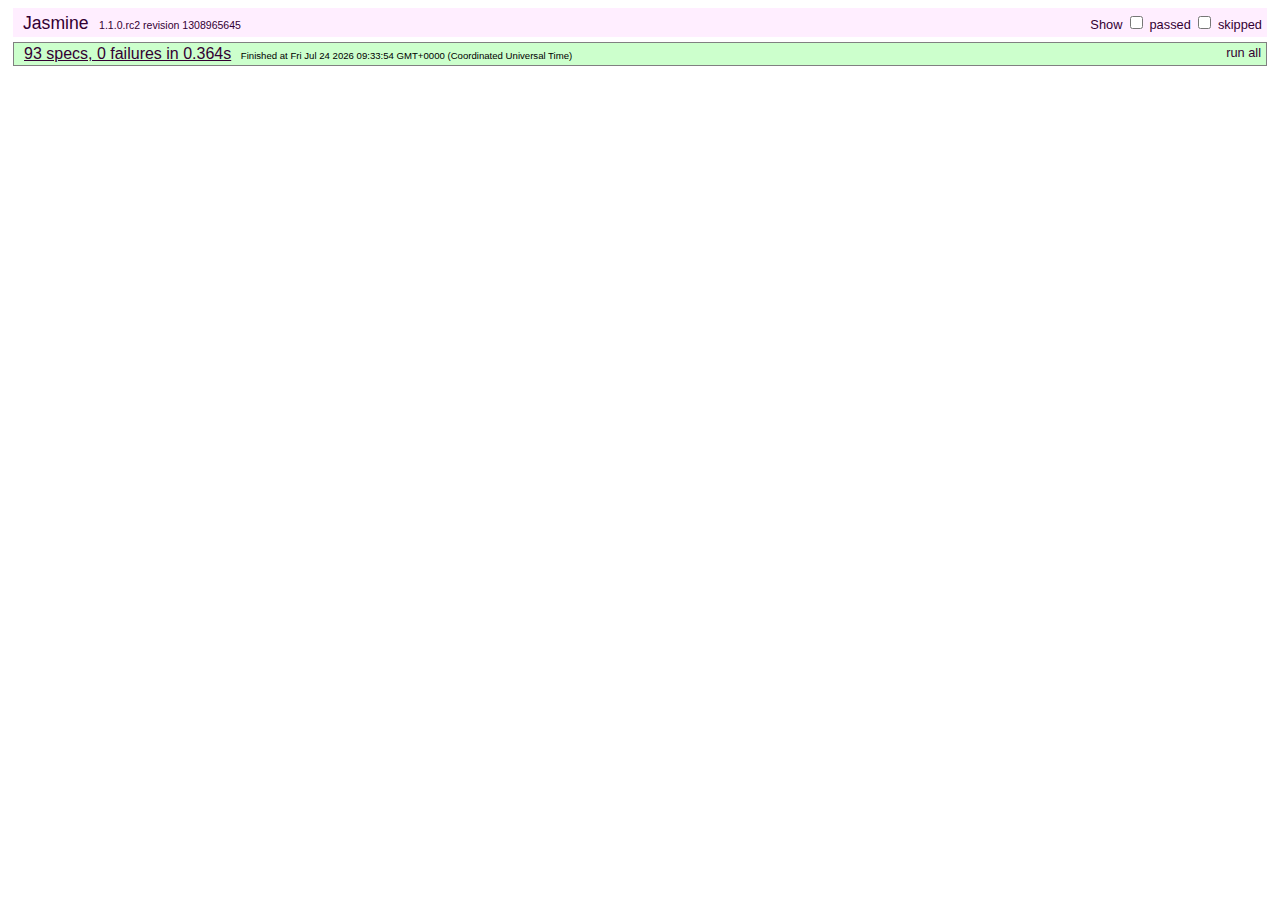
<file: Hurlow_Internship_Presentation/test/index.html>
<!DOCTYPE HTML PUBLIC "-//W3C//DTD HTML 4.01 Transitional//EN"
  "http://www.w3.org/TR/html4/loose.dtd">
<html>
<head>
  <title>deck.js - Jasmine Test Runner</title>
  <link rel="stylesheet" type="text/css" href="lib/jasmine.css">
  <script type="text/javascript" src="../modernizr.custom.js"></script>
  <script type="text/javascript" src="lib/jasmine.js"></script>
  <script type="text/javascript" src="lib/jasmine-html.js"></script>
  <script src="../jquery.min.js"></script>
  <script type="text/javascript" src="lib/jasmine-jquery.js"></script>

  <!-- include source files here... -->
  <script type="text/javascript" src="../core/deck.core.js"></script>
  <script type="text/javascript" src="../extensions/menu/deck.menu.js"></script>
  <script type="text/javascript" src="../extensions/goto/deck.goto.js"></script>
  <script type="text/javascript" src="../extensions/status/deck.status.js"></script>
  <script type="text/javascript" src="../extensions/navigation/deck.navigation.js"></script>
  <script type="text/javascript" src="../extensions/scale/deck.scale.js"></script>

  <!-- include spec files here... -->
  <script type="text/javascript" src="settings.js"></script>
  <script type="text/javascript" src="spec.core.js"></script>
  <script type="text/javascript" src="spec.menu.js"></script>
  <script type="text/javascript" src="spec.goto.js"></script>
  <script type="text/javascript" src="spec.navigation.js"></script>
  <script type="text/javascript" src="spec.status.js"></script>
  <script type="text/javascript" src="spec.scale.js"></script>
</head>

<body>
<script type="text/javascript">
  jasmine.getEnv().addReporter(new jasmine.TrivialReporter());
  jasmine.getEnv().execute();
</script>
</body>
</html>
</file>
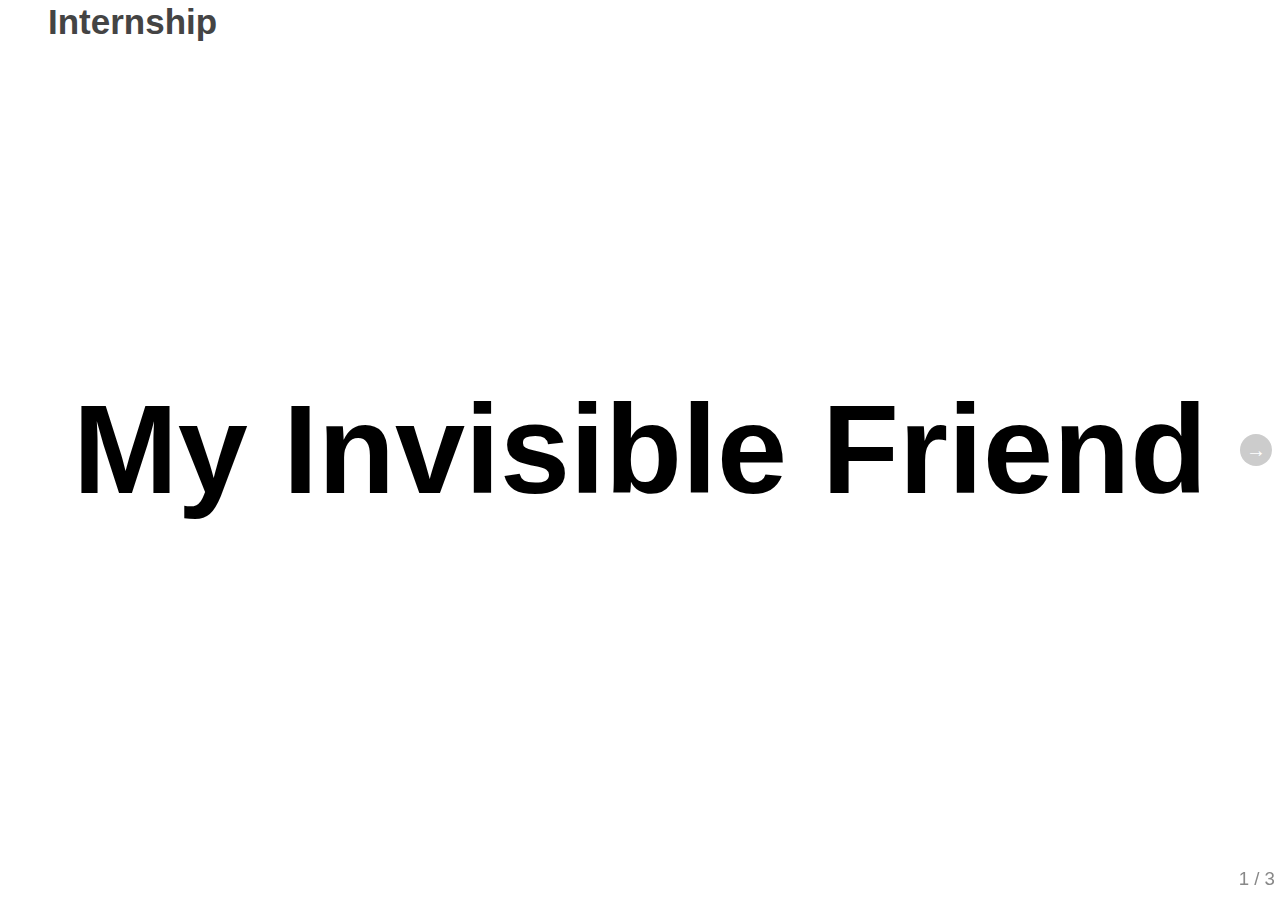
<file: Hurlow_Internship_Presentation/boilerplate.html>
<!DOCTYPE html>
<html>
<head>
  <meta charset="utf-8">
  <meta http-equiv="X-UA-Compatible" content="IE=edge,chrome=1">
  <meta name="viewport" content="width=1024, user-scalable=no">

  <title>Your deck.js Presentation</title>

  <!-- Required stylesheet -->
  <link rel="stylesheet" media="screen" href="core/deck.core.css">

  <!-- Extension CSS files go here. Remove or add as needed. -->
  <link rel="stylesheet" media="screen" href="extensions/goto/deck.goto.css">
  <link rel="stylesheet" media="screen" href="extensions/menu/deck.menu.css">
  <link rel="stylesheet" media="screen" href="extensions/navigation/deck.navigation.css">
  <link rel="stylesheet" media="screen" href="extensions/status/deck.status.css">
  <link rel="stylesheet" media="screen" href="extensions/scale/deck.scale.css">

  <!-- Style theme. More available in /themes/style/ or create your own. -->
  <link rel="stylesheet" media="screen" href="themes/style/swiss.css">

  <!-- Transition theme. More available in /themes/transition/ or create your own. -->
  <link rel="stylesheet" media="screen" href="themes/transition/horizontal-slide.css">

  <!-- Basic black and white print styles -->
  <link rel="stylesheet" media="print" href="core/print.css">

  <!-- Required Modernizr file -->
  <script src="modernizr.custom.js"></script>
</head>
<body>
  <div class="deck-container">

    <!-- Begin slides. Just make elements with a class of slide. -->

    <section class="slide">
      <h1>My Invisible Friend</h1>
      <h4>Internship</h4>
    </section>

    <section class="slide">
      <h1>Content</h1>
    </section>

    <section class="slide">
      <h1>Here</h1>
    </section>

    <!-- End slides. -->

    <!-- Begin extension snippets. Add or remove as needed. -->

    <!-- deck.navigation snippet -->
    <div aria-role="navigation">
      <a href="#" class="deck-prev-link" title="Previous">&#8592;</a>
      <a href="#" class="deck-next-link" title="Next">&#8594;</a>
    </div>

    <!-- deck.status snippet -->
    <p class="deck-status" aria-role="status">
      <span class="deck-status-current"></span>
      /
      <span class="deck-status-total"></span>
    </p>

    <!-- deck.goto snippet -->
    <form action="." method="get" class="goto-form">
      <label for="goto-slide">Go to slide:</label>
      <input type="text" name="slidenum" id="goto-slide" list="goto-datalist">
      <datalist id="goto-datalist"></datalist>
      <input type="submit" value="Go">
    </form>

    <!-- End extension snippets. -->
  </div>

<!-- Required JS files. -->
<script src="jquery.min.js"></script>
<script src="core/deck.core.js"></script>

<!-- Extension JS files. Add or remove as needed. -->
<script src="extensions/menu/deck.menu.js"></script>
<script src="extensions/goto/deck.goto.js"></script>
<script src="extensions/status/deck.status.js"></script>
<script src="extensions/navigation/deck.navigation.js"></script>
<script src="extensions/scale/deck.scale.js"></script>

<!-- Initialize the deck. You can put this in an external file if desired. -->
<script>
  $(function() {
    $.deck('.slide');
  });
</script>
</body>
</html>
</file>
<file: Hurlow_Internship_Presentation/test/lib/jasmine.css>
body {
  font-family: "Helvetica Neue Light", "Lucida Grande", "Calibri", "Arial", sans-serif;
}


.jasmine_reporter a:visited, .jasmine_reporter a {
  color: #303; 
}

.jasmine_reporter a:hover, .jasmine_reporter a:active {
  color: blue; 
}

.run_spec {
  float:right;
  padding-right: 5px;
  font-size: .8em;
  text-decoration: none;
}

.jasmine_reporter {
  margin: 0 5px;
}

.banner {
  color: #303;
  background-color: #fef;
  padding: 5px;
}

.logo {
  float: left;
  font-size: 1.1em;
  padding-left: 5px;
}

.logo .version {
  font-size: .6em;
  padding-left: 1em;
}

.runner.running {
  background-color: yellow;
}


.options {
  text-align: right;
  font-size: .8em;
}




.suite {
  border: 1px outset gray;
  margin: 5px 0;
  padding-left: 1em;
}

.suite .suite {
  margin: 5px; 
}

.suite.passed {
  background-color: #dfd;
}

.suite.failed {
  background-color: #fdd;
}

.spec {
  margin: 5px;
  padding-left: 1em;
  clear: both;
}

.spec.failed, .spec.passed, .spec.skipped {
  padding-bottom: 5px;
  border: 1px solid gray;
}

.spec.failed {
  background-color: #fbb;
  border-color: red;
}

.spec.passed {
  background-color: #bfb;
  border-color: green;
}

.spec.skipped {
  background-color: #bbb;
}

.messages {
  border-left: 1px dashed gray;
  padding-left: 1em;
  padding-right: 1em;
}

.passed {
  background-color: #cfc;
  display: none;
}

.failed {
  background-color: #fbb;
}

.skipped {
  color: #777;
  background-color: #eee;
  display: none;
}


/*.resultMessage {*/
  /*white-space: pre;*/
/*}*/

.resultMessage span.result {
  display: block;
  line-height: 2em;
  color: black;
}

.resultMessage .mismatch {
  color: black;
}

.stackTrace {
  white-space: pre;
  font-size: .8em;
  margin-left: 10px;
  max-height: 5em;
  overflow: auto;
  border: 1px inset red;
  padding: 1em;
  background: #eef;
}

.finished-at {
  padding-left: 1em;
  font-size: .6em;
}

.show-passed .passed,
.show-skipped .skipped {
  display: block;
}


#jasmine_content {
  position:fixed;
  right: 100%;
}

.runner {
  border: 1px solid gray;
  display: block;
  margin: 5px 0;
  padding: 2px 0 2px 10px;
}
</file>
<file: Hurlow_Internship_Presentation/core/deck.core.css>
html, body {
  height: 100%;
  padding: 0;
  margin: 0;
}

.deck-container {
  position: relative;
  min-height: 100%;
  margin: 0 auto;
  overflow: hidden;
  overflow-y: auto;
}
.js .deck-container {
  visibility: hidden;
}
.ready .deck-container {
  visibility: visible;
}
.touch .deck-container {
  -webkit-text-size-adjust: none;
  -moz-text-size-adjust: none;
}

.deck-loading {
  display: none;
}

.slide {
  width: auto;
  min-height: 100%;
  position: relative;
}

.deck-before, .deck-previous, .deck-next, .deck-after {
  position: absolute;
  left: -999em;
  top: -999em;
}

.deck-current {
  z-index: 2;
}

.slide .slide {
  visibility: hidden;
  position: static;
  min-height: 0;
}

.deck-child-current {
  position: static;
  z-index: 2;
}
.deck-child-current .slide {
  visibility: hidden;
}
.deck-child-current .deck-previous, .deck-child-current .deck-before, .deck-child-current .deck-current {
  visibility: visible;
}
</file>
<file: Hurlow_Internship_Presentation/extensions/goto/deck.goto.css>
.goto-form {
  position: absolute;
  z-index: 3;
  bottom: 10px;
  left: 50%;
  height: 1.75em;
  margin: 0 0 0 -9.125em;
  line-height: 1.75em;
  padding: 0.625em;
  display: none;
  background: #ccc;
  overflow: hidden;
  border-radius: 10px;
}
.goto-form label {
  font-weight: bold;
}
.goto-form label, .goto-form input {
  display: inline-block;
  font-family: inherit;
}
.deck-goto .goto-form {
  display: block;
}

#goto-slide {
  width: 8.375em;
  margin: 0 0.625em;
  height: 1.4375em;
}

@media print {
  .goto-form, #goto-slide {
    display: none;
  }
}
</file>
<file: Hurlow_Internship_Presentation/extensions/menu/deck.menu.css>
.deck-menu {
  overflow: auto;
}
.deck-menu .slide {
  background: #eee;
  position: relative;
  left: 0;
  top: 0;
  visibility: visible;
  cursor: pointer;
}
.no-csstransforms .deck-menu > .slide {
  float: left;
  width: 22%;
  height: 22%;
  min-height: 0;
  margin: 1%;
  font-size: 0.22em;
  overflow: hidden;
  padding: 0 0.5%;
}
.csstransforms .deck-menu > .slide {
  -webkit-transform: scale(0.22) !important;
  -ms-transform: scale(0.22) !important;
  transform: scale(0.22) !important;
  -webkit-transform-origin: 0 0;
  -ms-transform-origin: 0 0;
  transform-origin: 0 0;
  -moz-box-sizing: border-box;
  box-sizing: border-box;
  width: 100%;
  height: 100%;
  overflow: hidden;
  padding: 0 48px;
  margin: 12px;
}
.deck-menu iframe, .deck-menu img, .deck-menu video {
  max-width: 100%;
}
.deck-menu .deck-current, .no-touch .deck-menu .slide:hover {
  background: #ddf;
}
.deck-menu.deck-container:hover .deck-prev-link, .deck-menu.deck-container:hover .deck-next-link {
  display: none;
}
</file>
<file: Hurlow_Internship_Presentation/extensions/navigation/deck.navigation.css>
.deck-prev-link, .deck-next-link {
  display: none;
  position: absolute;
  z-index: 3;
  top: 50%;
  width: 32px;
  height: 32px;
  margin-top: -16px;
  font-size: 20px;
  font-weight: bold;
  line-height: 32px;
  vertical-align: middle;
  text-align: center;
  text-decoration: none;
  color: #fff;
  background: #888;
  border-radius: 16px;
}
.deck-prev-link:hover, .deck-prev-link:focus, .deck-prev-link:active, .deck-prev-link:visited, .deck-next-link:hover, .deck-next-link:focus, .deck-next-link:active, .deck-next-link:visited {
  color: #fff;
}

.deck-prev-link {
  left: 8px;
}

.deck-next-link {
  right: 8px;
}

.deck-container:hover .deck-prev-link, .deck-container:hover .deck-next-link {
  display: block;
}
.deck-container:hover .deck-prev-link.deck-nav-disabled, .touch .deck-container:hover .deck-prev-link, .deck-container:hover .deck-next-link.deck-nav-disabled, .touch .deck-container:hover .deck-next-link {
  display: none;
}

@media print {
  .deck-prev-link, .deck-next-link {
    display: none !important;
  }
}
</file>
<file: Hurlow_Internship_Presentation/extensions/status/deck.status.css>
.deck-status {
  position: absolute;
  bottom: 10px;
  right: 5px;
  color: #888;
  z-index: 3;
  margin: 0;
}

body > .deck-container .deck-status {
  position: fixed;
}

@media print {
  .deck-status {
    display: none;
  }
}
</file>
<file: Hurlow_Internship_Presentation/extensions/scale/deck.scale.css>
.csstransforms .deck-container.deck-scale:not(.deck-menu) {
  overflow: hidden;
}
.csstransforms .deck-container.deck-scale:not(.deck-menu) > .slide {
  -moz-box-sizing: padding-box;
  box-sizing: padding-box;
  width: 100%;
  padding-bottom: 20px;
}
.csstransforms .deck-container.deck-scale:not(.deck-menu) > .slide > .deck-slide-scaler {
  -webkit-transform-origin: 50% 0;
  -ms-transform-origin: 50% 0;
  transform-origin: 50% 0;
}

.csstransforms .deck-container.deck-menu .deck-slide-scaler {
  -webkit-transform: none !important;
  -ms-transform: none !important;
  transform: none !important;
}
</file>
<file: Hurlow_Internship_Presentation/themes/transition/horizontal-slide.css>
.csstransitions.csstransforms {
  overflow-x: hidden;
}
.csstransitions.csstransforms .deck-container > .slide {
  -webkit-transition: -webkit-transform 500ms ease-in-out;
  transition: transform 500ms ease-in-out;
}
.csstransitions.csstransforms .deck-container:not(.deck-menu) > .slide {
  position: absolute;
  top: 0;
  left: 0;
}
.csstransitions.csstransforms .deck-container:not(.deck-menu) > .slide .slide {
  position: relative;
  left: 0;
  top: 0;
  -webkit-transition: -webkit-transform 500ms ease-in-out, opacity 500ms ease-in-out;
  transition: transform 500ms ease-in-out, opacity 500ms ease-in-out;
}
.csstransitions.csstransforms .deck-container:not(.deck-menu) > .slide .deck-next, .csstransitions.csstransforms .deck-container:not(.deck-menu) > .slide .deck-after {
  visibility: visible;
  -webkit-transform: translate3d(200%, 0, 0);
  -ms-transform: translate(200%, 0);
  transform: translate3d(200%, 0, 0);
}
.csstransitions.csstransforms .deck-container:not(.deck-menu) > .deck-previous {
  -webkit-transform: translate3d(-200%, 0, 0);
  -ms-transform: translate(-200%, 0);
  transform: translate3d(-200%, 0, 0);
}
.csstransitions.csstransforms .deck-container:not(.deck-menu) > .deck-before {
  -webkit-transform: translate3d(-400%, 0, 0);
  -ms-transform: translate(-400%, 0);
  transform: translate3d(-400%, 0, 0);
}
.csstransitions.csstransforms .deck-container:not(.deck-menu) > .deck-next {
  -webkit-transform: translate3d(200%, 0, 0);
  -ms-transform: translate(200%, 0);
  transform: translate3d(200%, 0, 0);
}
.csstransitions.csstransforms .deck-container:not(.deck-menu) > .deck-after {
  -webkit-transform: translate3d(400%, 0, 0);
  -ms-transform: translate(400%, 0);
  transform: translate3d(400%, 0, 0);
}
.csstransitions.csstransforms .deck-container:not(.deck-menu) > .deck-before .slide, .csstransitions.csstransforms .deck-container:not(.deck-menu) > .deck-previous .slide {
  visibility: visible;
}
.csstransitions.csstransforms .deck-container:not(.deck-menu) > .deck-child-current {
  -webkit-transform: none;
  -ms-transform: none;
  transform: none;
}
</file>
<file: Hurlow_Internship_Presentation/core/print.css>
body {
  font-size: 18pt;
}

h1 {
  font-size: 48pt;
}

h2 {
  font-size: 36pt;
}

h3 {
  font-size: 28pt;
}

pre {
  border: 1px solid #000;
  padding: 10px;
  white-space: pre-wrap;
}

.deck-container > .slide {
  page-break-after: always;
}
</file>
<file: Hurlow_Internship_Presentation/themes/style/swiss.css>
/* Resets and base styles from HTML5 Boilerplate */
div, span, object, iframe,
h1, h2, h3, h4, h5, h6, p, blockquote, pre,
abbr, address, cite, code, del, dfn, em, img, ins, kbd, q, samp,
small, strong, sub, sup, var, b, i, dl, dt, dd, ol, ul, li,
fieldset, form, label, legend,
table, caption, tbody, tfoot, thead, tr, th, td,
article, aside, canvas, details, figcaption, figure,
footer, header, hgroup, menu, nav, section, summary,
time, mark, audio, video {
  margin: 0;
  padding: 0;
  border: 0;
  font-size: 100%;
  font: inherit;
  vertical-align: baseline;
}

article, aside, details, figcaption, figure,
footer, header, hgroup, menu, nav, section {
  display: block;
}

blockquote, q {
  quotes: none;
}
blockquote:before, blockquote:after, q:before, q:after {
  content: "";
  content: none;
}

ins {
  background-color: #ff9;
  color: #000;
  text-decoration: none;
}

mark {
  background-color: #ff9;
  color: #000;
  font-style: italic;
  font-weight: bold;
}

del {
  text-decoration: line-through;
}

abbr[title], dfn[title] {
  border-bottom: 1px dotted;
  cursor: help;
}

table {
  border-collapse: collapse;
  border-spacing: 0;
}

hr {
  display: block;
  height: 1px;
  border: 0;
  border-top: 1px solid #ccc;
  margin: 1em 0;
  padding: 0;
}

input, select {
  vertical-align: middle;
}

select, input, textarea, button {
  font: 99% sans-serif;
}

pre, code, kbd, samp {
  font-family: monospace, sans-serif;
}

a {
  -webkit-tap-highlight-color: rgba(0, 0, 0, 0);
}
a:hover, a:active {
  outline: none;
}

ul, ol {
  margin-left: 2em;
  vertical-align: top;
}

ol {
  list-style-type: decimal;
}

nav ul, nav li {
  margin: 0;
  list-style: none;
  list-style-image: none;
}

small {
  font-size: 85%;
}

strong, th {
  font-weight: bold;
}

td {
  vertical-align: top;
}

sub, sup {
  font-size: 75%;
  line-height: 0;
  position: relative;
}

sup {
  top: -0.5em;
}

sub {
  bottom: -0.25em;
}

textarea {
  overflow: auto;
}

input[type="radio"] {
  vertical-align: text-bottom;
}

input[type="checkbox"] {
  vertical-align: bottom;
}

label,
input[type="button"],
input[type="submit"],
input[type="image"],
button {
  cursor: pointer;
}

button, input, select, textarea {
  margin: 0;
}

input:invalid, textarea:invalid {
  border-radius: 1px;
  -moz-box-shadow: 0px 0px 5px red;
  -webkit-box-shadow: 0px 0px 5px red;
  box-shadow: 0px 0px 5px red;
}
input:invalid .no-boxshadow, textarea:invalid .no-boxshadow {
  background-color: #f0dddd;
}

button {
  width: auto;
  overflow: visible;
}

select, input, textarea {
  color: #444444;
}

a {
  color: #607890;
}
a:hover, a:focus {
  color: #036;
}
a:link {
  -webkit-tap-highlight-color: #fff;
}

/* End HTML5 Boilerplate adaptations */
h1 {
  font-size: 4.5em;
}

h1, .vcenter {
  font-weight: bold;
  text-align: center;
  padding-top: 1em;
  max-height: 100%;
}
.csstransforms h1, .csstransforms .vcenter {
  padding: 0 48px;
  position: absolute;
  left: 0;
  right: 0;
  top: 50%;
  -webkit-transform: translate(0, -50%);
  -moz-transform: translate(0, -50%);
  -ms-transform: translate(0, -50%);
  -o-transform: translate(0, -50%);
  transform: translate(0, -50%);
}

.vcenter h1 {
  position: relative;
  top: auto;
  padding: 0;
  -webkit-transform: none;
  -moz-transform: none;
  -ms-transform: none;
  -o-transform: none;
  transform: none;
}

h2 {
  font-size: 2.25em;
  font-weight: bold;
  padding-top: .5em;
  margin: 0 0 .66666em 0;
  border-bottom: 3px solid #888;
}

h3 {
  font-size: 1.4375em;
  font-weight: bold;
  margin-bottom: .30435em;
}

h4 {
  font-size: 1.25em;
  font-weight: bold;
  margin-bottom: .25em;
}

h5 {
  font-size: 1.125em;
  font-weight: bold;
  margin-bottom: .2222em;
}

h6 {
  font-size: 1em;
  font-weight: bold;
}

img, iframe, video {
  display: block;
  max-width: 100%;
}

video, iframe, img {
  display: block;
  margin: 0 auto;
}

p, blockquote, iframe, img, ul, ol, pre, video {
  margin-bottom: 1em;
}

pre {
  white-space: pre;
  white-space: pre-wrap;
  word-wrap: break-word;
  padding: 1em;
  border: 1px solid #888;
}

em {
  font-style: italic;
}

li {
  padding: .25em 0;
  vertical-align: middle;
}
li > ol, li > ul {
  margin-bottom: inherit;
}

.deck-container {
  font-size: 16px;
  line-height: 1.25;
  color: #444;
}

.slide {
  -moz-box-sizing: border-box;
  box-sizing: border-box;
  width: 100%;
}

h1 {
  color: #000;
}

h2 {
  color: #c00;
  border-bottom-color: #ccc;
}

h3 {
  color: #888;
}

pre {
  border-color: #ccc;
}

code {
  color: #888;
}

blockquote {
  font-size: 2em;
  font-style: italic;
  padding: 1em 2em;
  color: #000;
  border-left: 5px solid #ccc;
}
blockquote p {
  margin: 0;
}
blockquote cite {
  font-size: .5em;
  font-style: normal;
  font-weight: bold;
  color: #888;
}

::-moz-selection {
  background: #c00;
  color: #fff;
}

::selection {
  background: #c00;
  color: #fff;
}

a, a:hover, a:focus, a:active, a:visited {
  color: #c00;
  text-decoration: none;
}
a:hover, a:focus {
  text-decoration: underline;
}

.deck-container {
  font-family: "Helvetica Neue", sans-serif;
  font-size: 1.75em;
  background: #fff;
}
.deck-container > .slide {
  padding: 0 48px;
}

.slide .deck-before, .slide .deck-previous {
  opacity: 0.4;
}
.slide .deck-before:not(.deck-child-current) .deck-before, .slide .deck-before:not(.deck-child-current) .deck-previous, .slide .deck-previous:not(.deck-child-current) .deck-before, .slide .deck-previous:not(.deck-child-current) .deck-previous {
  opacity: 1;
}
.slide .deck-child-current {
  opacity: 1;
}

.deck-prev-link, .deck-next-link {
  background: #ccc;
  font-family: serif;
}
.deck-prev-link, .deck-prev-link:hover, .deck-prev-link:focus, .deck-prev-link:active, .deck-prev-link:visited, .deck-next-link, .deck-next-link:hover, .deck-next-link:focus, .deck-next-link:active, .deck-next-link:visited {
  color: #fff;
}
.deck-prev-link:hover, .deck-prev-link:focus, .deck-next-link:hover, .deck-next-link:focus {
  background: #c00;
  text-decoration: none;
}

.deck-status {
  font-size: 0.6666em;
}

.deck-menu .slide {
  background: #eee;
}
.deck-menu .deck-current, .no-touch .deck-menu .slide:hover {
  background: #ddf;
}
</file>
